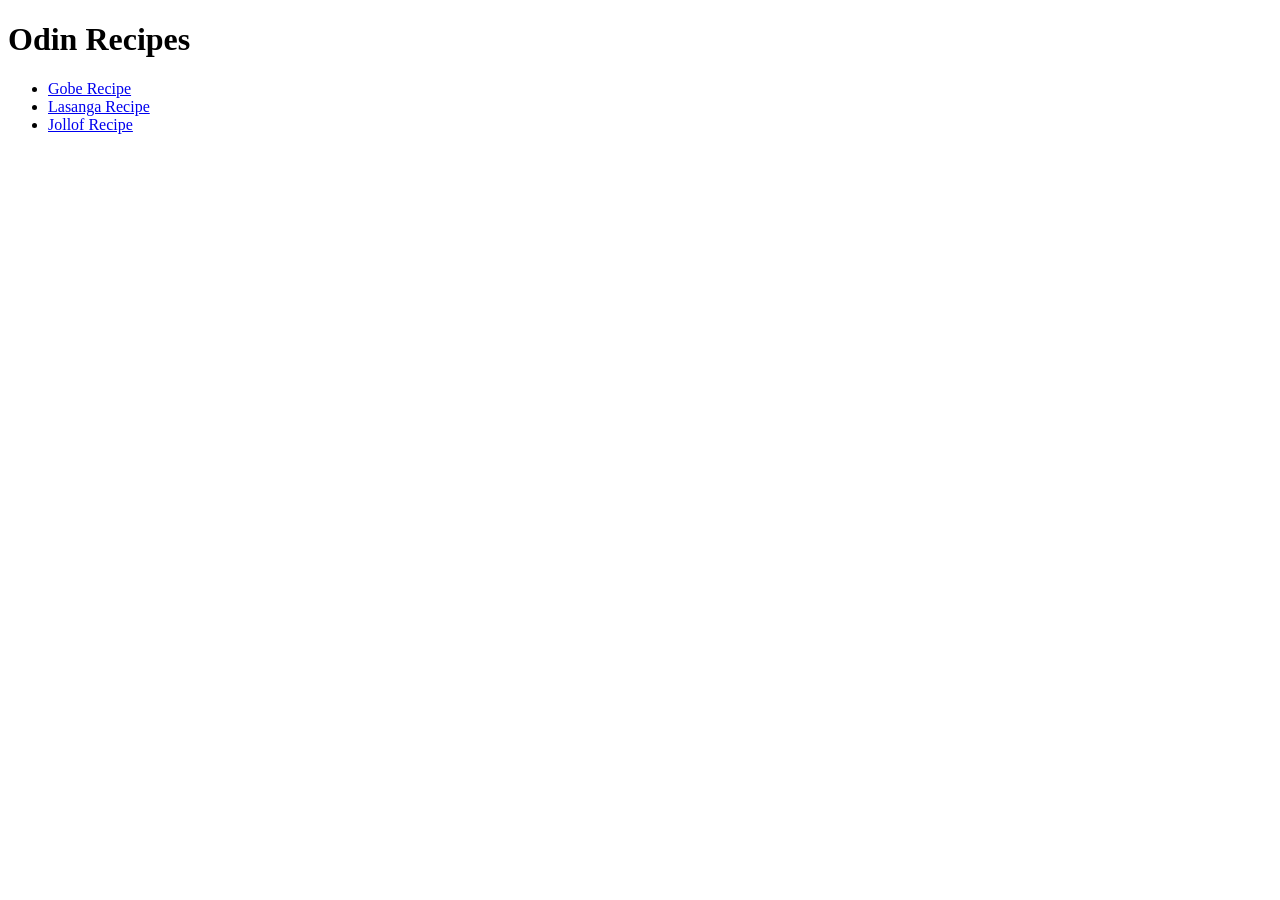
<file: odin_recipes/index.html>
<!DOCTYPE html>
<html lang="en">
<head>
    <meta charset="UTF-8">
    <meta name="viewport" content="width=device-width, initial-scale=1.0">
    <title>Odin Recipes</title>
</head>
<body>
    <h1>Odin Recipes</h1>

    <ul>
        <li><a href="recipes/gobe.html">Gobe Recipe</a></li>
        <li><a href="recipes/lasanga.html">Lasanga Recipe</a></li>
        <li><a href="recipes/jollof.html">Jollof Recipe</a></li>
    </ul>
</body>
</html>
</file>
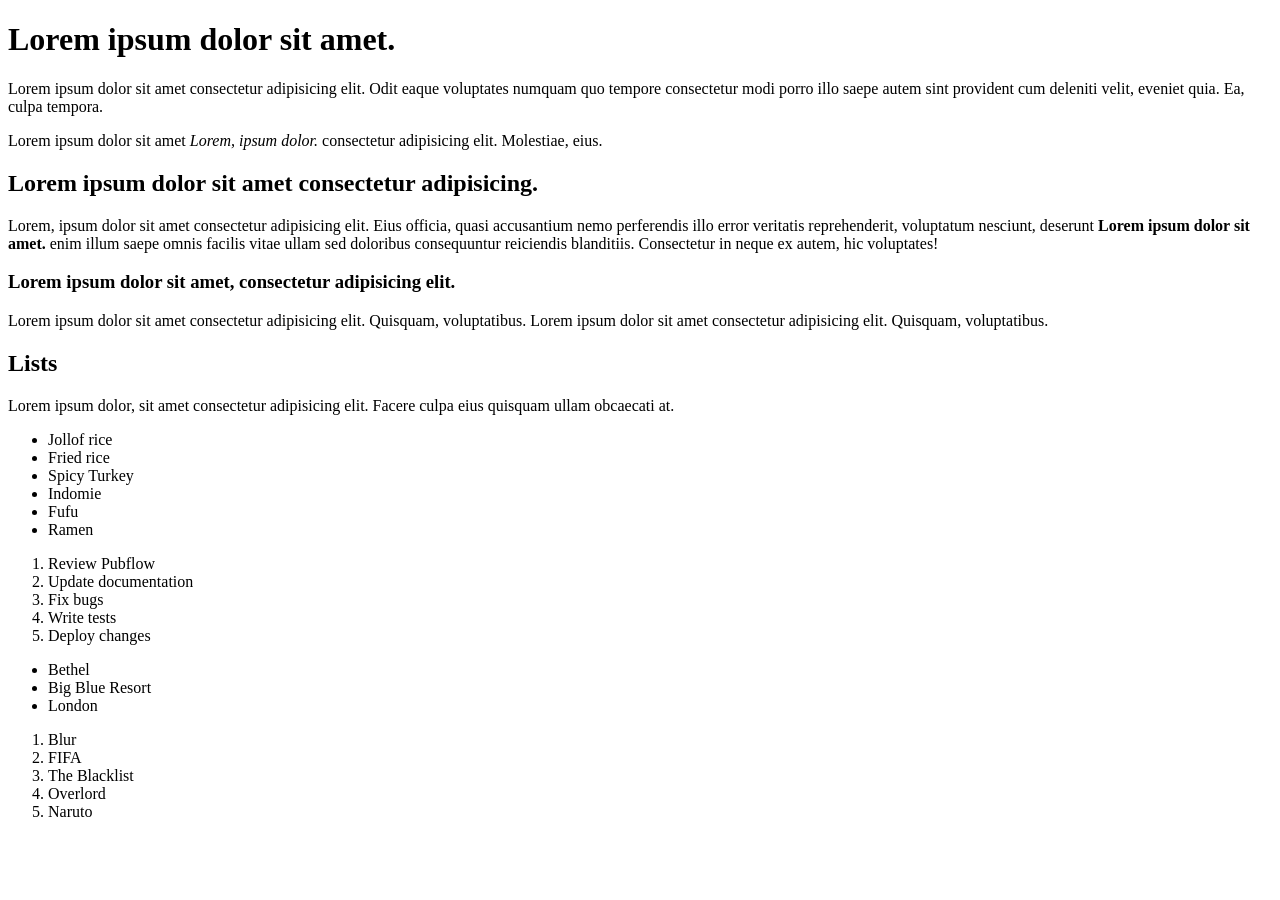
<file: html_boilerplate.html>
<!DOCTYPE html>
<html lang="en">
<head>
    <meta charset="UTF-8">
    <meta name="viewport" content="width=device-width, initial-scale=1.0">
    <title>HTML Basics - Working with Texts & Lists</title>
</head>
<body>
    <h1>Lorem ipsum dolor sit amet.</h1>
    <p>Lorem ipsum dolor sit amet consectetur adipisicing elit. Odit eaque voluptates numquam quo tempore consectetur modi porro illo saepe autem sint provident cum deleniti velit, eveniet quia. Ea, culpa tempora.</p>
    <p>Lorem ipsum dolor sit amet <em>Lorem, ipsum dolor.</em> consectetur adipisicing elit. Molestiae, eius.</p>
    <h2>Lorem ipsum dolor sit amet consectetur adipisicing.</h2>
    <p>Lorem, ipsum dolor sit amet consectetur adipisicing elit. Eius officia, quasi accusantium nemo perferendis illo error veritatis reprehenderit, voluptatum nesciunt, deserunt <strong>Lorem ipsum dolor sit amet.</strong> enim illum saepe omnis facilis vitae ullam sed doloribus consequuntur reiciendis blanditiis. Consectetur in neque ex autem, hic voluptates!</p>
    <h3>Lorem ipsum dolor sit amet, consectetur adipisicing elit.</h3>
    <p>Lorem ipsum dolor sit amet consectetur adipisicing elit. Quisquam, voluptatibus. Lorem ipsum dolor sit amet consectetur adipisicing elit. Quisquam, voluptatibus.</p>

    <h2>Lists</h2>
    <p>Lorem ipsum dolor, sit amet consectetur adipisicing elit. Facere culpa eius quisquam ullam obcaecati at.</p>

    <ul>
        <li>Jollof rice</li>
        <li>Fried rice</li>
        <li>Spicy Turkey</li>
        <li>Indomie</li>
        <li>Fufu</li>
        <li>Ramen</li>
    </ul>

    <ol>
        <li>Review Pubflow</li>
        <li>Update documentation</li>
        <li>Fix bugs</li>
        <li>Write tests</li>
        <li>Deploy changes</li>
    </ol>

    <ul>
        <li>Bethel</li>
        <li>Big Blue Resort</li>
        <li>London</li>
    </ul>

    <ol>
        <li>Blur</li>
        <li>FIFA</li>
        <li>The Blacklist</li>
        <li>Overlord</li>
        <li>Naruto</li>
    </ol>
</body>
</html>
</file>
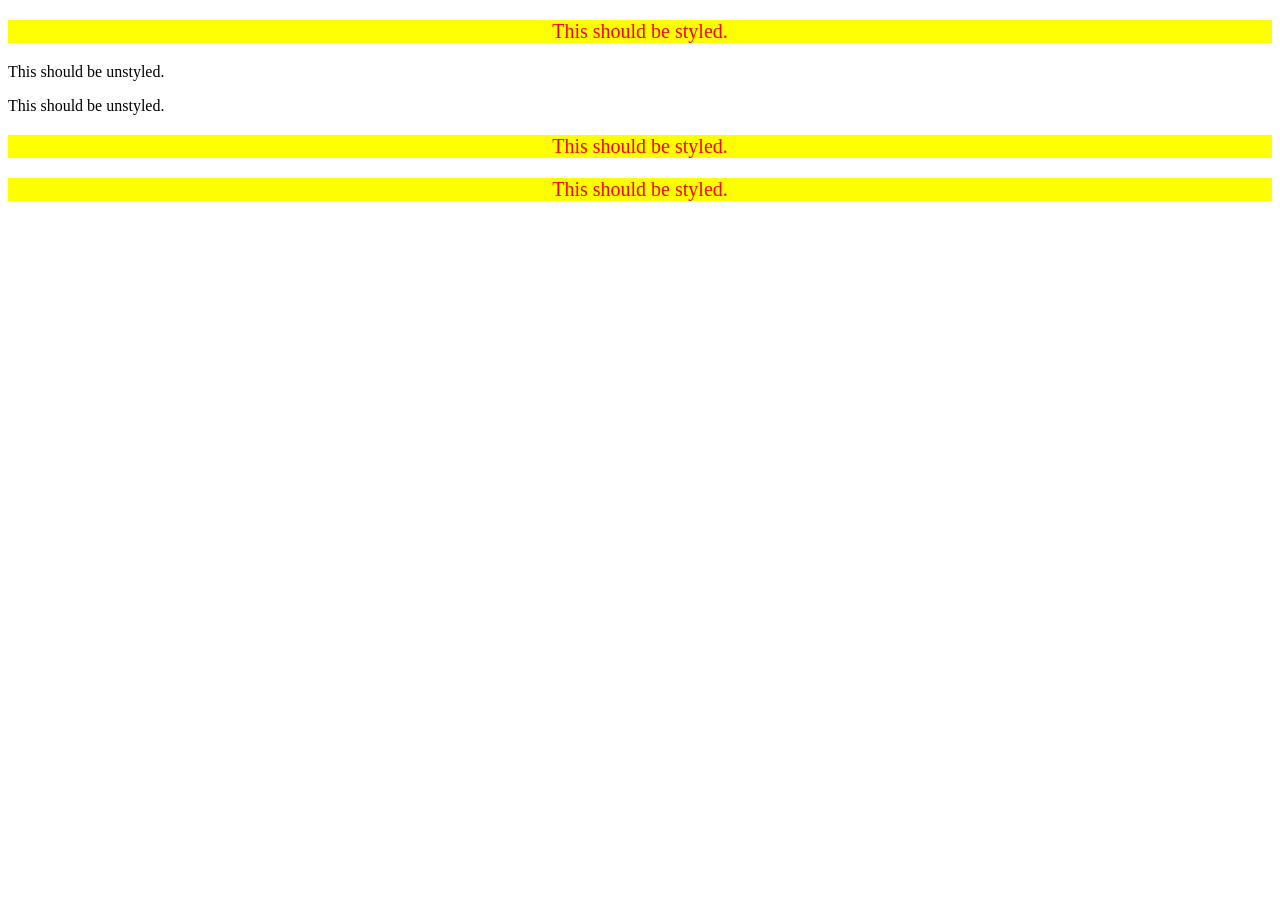
<file: css_practice/five_descendant_combinator.html>
<!DOCTYPE html>
<html lang="en">
  <head>
    <meta charset="UTF-8">
    <meta http-equiv="X-UA-Compatible" content="IE=edge">
    <meta name="viewport" content="width=device-width, initial-scale=1.0">
    <title>Descendant Combinator</title>
    <link rel="stylesheet" href="five_descendant_combinator.css">
  </head>
  <body>
    <div class="container">
      <p class="text">This should be styled.</p>
    </div>
    <p class="text">This should be unstyled.</p>
    <p class="text">This should be unstyled.</p>
    <div class="container">
      <p class="text">This should be styled.</p>
      <p class="text">This should be styled.</p>
    </div>
  </body>
</html>
</file>
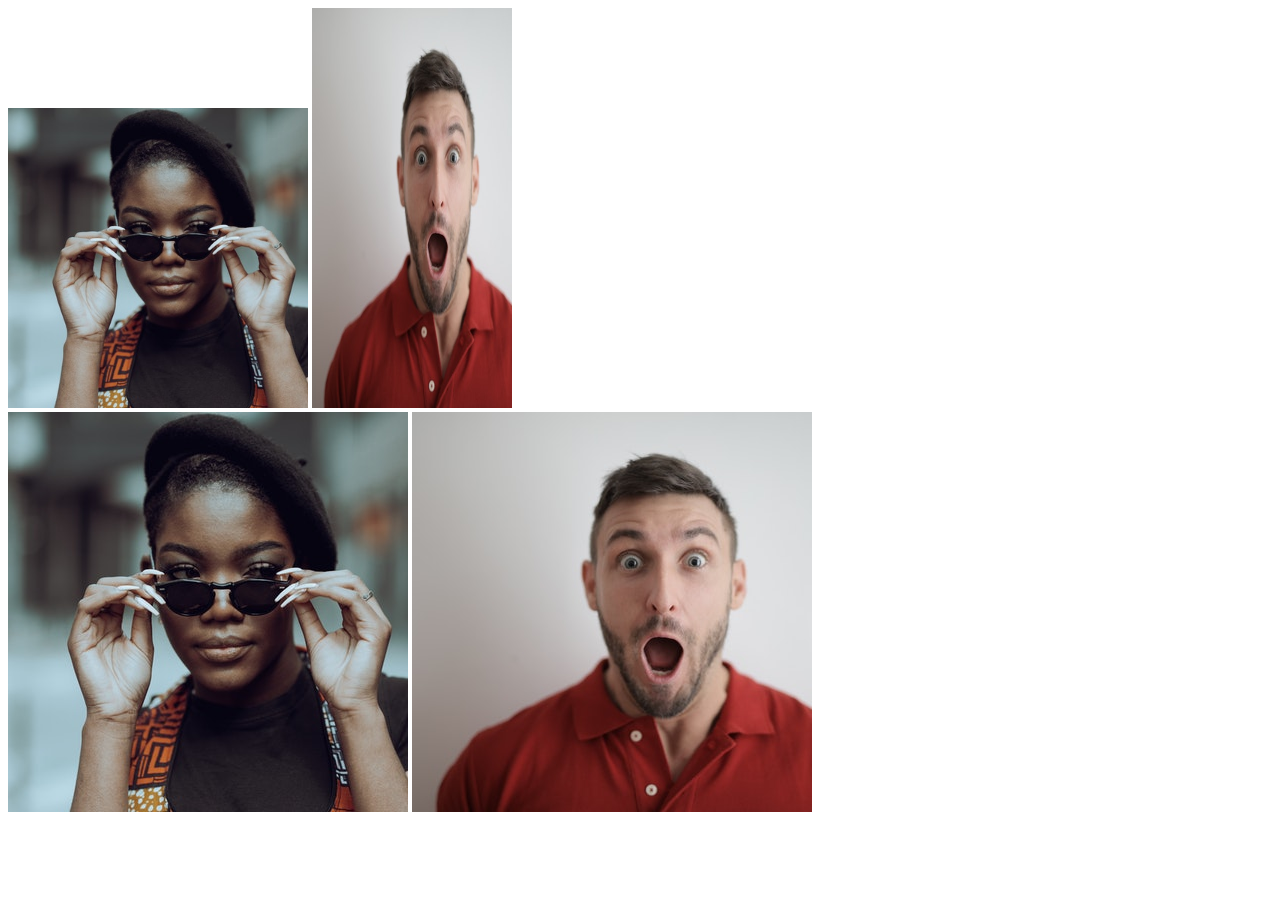
<file: css_practice/four_chaining_selectors.html>
<!DOCTYPE html>
<html lang="en">
  <head>
    <meta charset="UTF-8">
    <meta http-equiv="X-UA-Compatible" content="IE=edge">
    <meta name="viewport" content="width=device-width, initial-scale=1.0">
    <title>Chaining Selectors</title>
    <link rel="stylesheet" href="four_chaining_selectors.css">
  </head>
  <body>
    <!-- Use the classes BELOW this line -->
    <div>
      <img class="avatar proportioned" src="../images/pexels-katho-mutodo-8434791.jpg" alt="Woman with glasses">
      <img class="avatar distorted" src="../images/pexels-andrea-piacquadio-3777931.jpg" alt="Man with surprised expression">
    </div>
    <!-- Use the classes ABOVE this line -->
    <div>
      <img class="original proportioned" src="../images/pexels-katho-mutodo-8434791.jpg" alt="Woman with glasses">
      <img class="original distorted" src="../images/pexels-andrea-piacquadio-3777931.jpg" alt="Man with surprised expression">
    </div>
  </body>
</html>
</file>
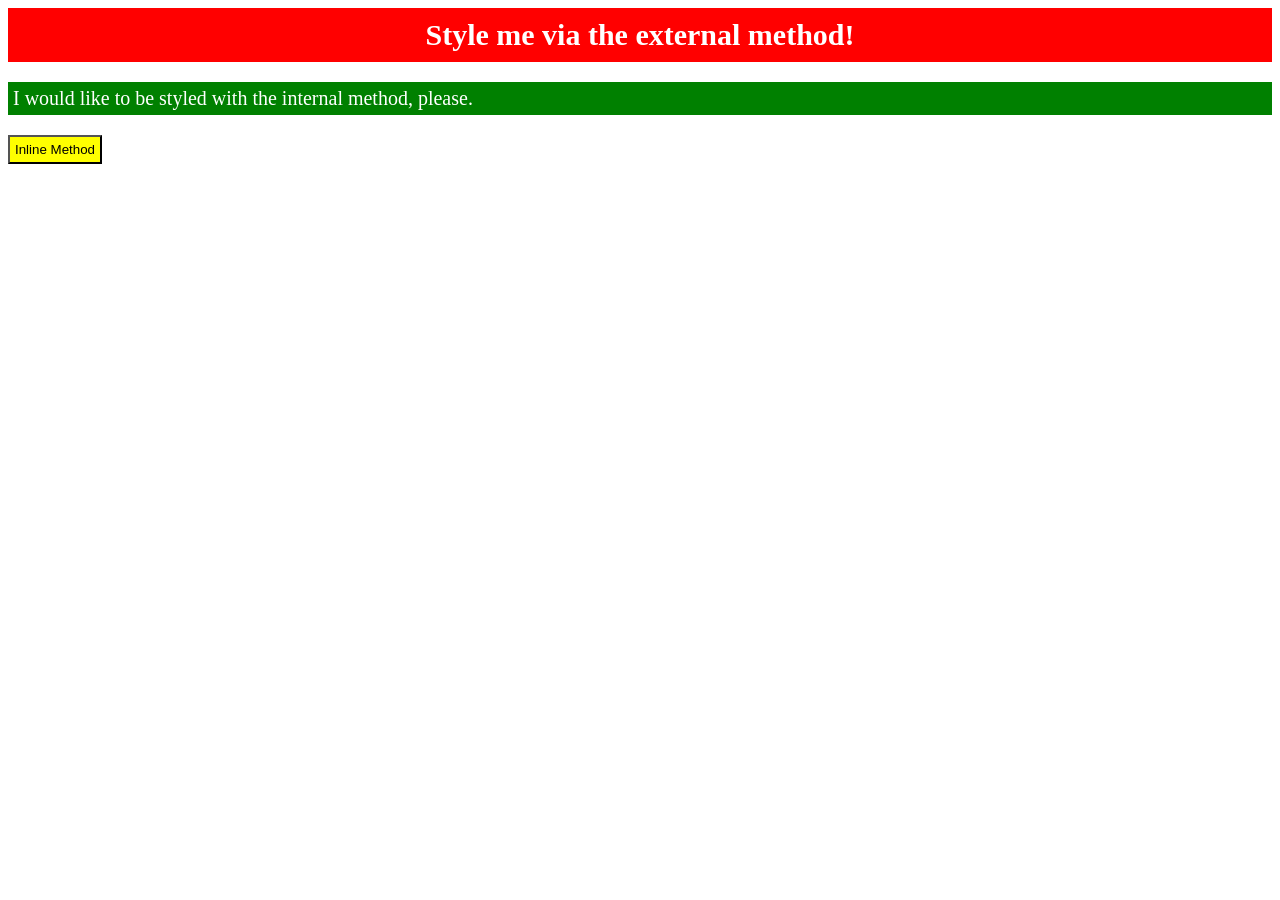
<file: css_practice/one_css_methods.html>
<!DOCTYPE html>
<html lang="en">
  <head>
    <meta charset="UTF-8">
    <meta http-equiv="X-UA-Compatible" content="IE=edge">
    <meta name="viewport" content="width=device-width, initial-scale=1.0">
    <title>Methods for Adding CSS</title>
    <link rel="stylesheet" href="one_css_methods_style.css">
    <style>
      p {
        color: white;
        background-color: green;
        font-size: 20px;
        padding: 5px;
      }
    </style>
  </head>
  <body>
    <div>Style me via the external method!</div>
    <p>I would like to be styled with the internal method, please.</p>
    <button style="background-color: yellow; padding: 5px;">Inline Method</button>
  </body>
</html>
</file>
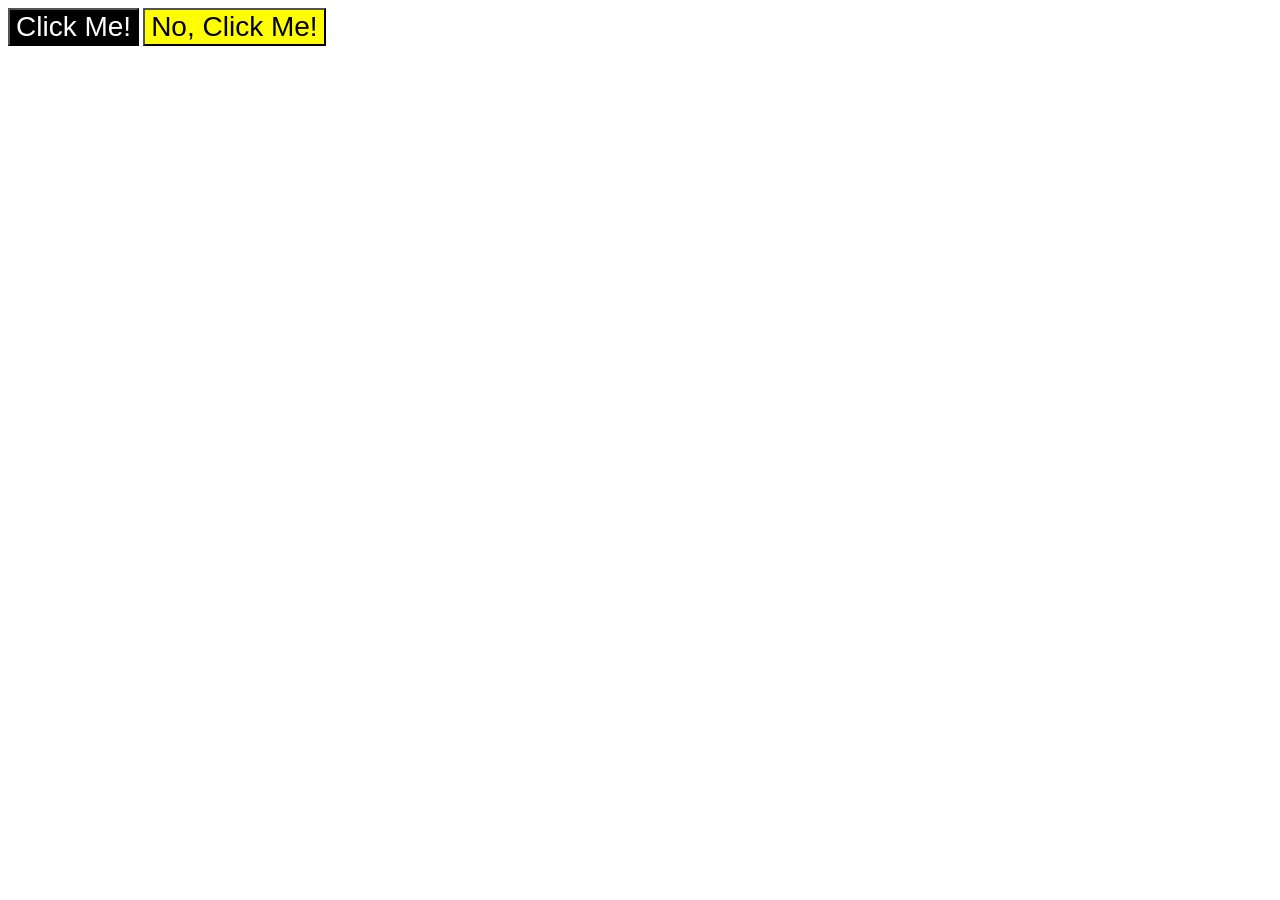
<file: css_practice/three_grouping_selectors.html>
<!DOCTYPE html>
<html lang="en">
  <head>
    <meta charset="UTF-8">
    <meta http-equiv="X-UA-Compatible" content="IE=edge">
    <meta name="viewport" content="width=device-width, initial-scale=1.0">
    <title>Grouping Selectors</title>
    <link rel="stylesheet" href="three_grouping_selectors.css">
  </head>
  <body>
    <button id="first">Click Me!</button>
    <button id="second">No, Click Me!</button>
  </body>
</html>
</file>
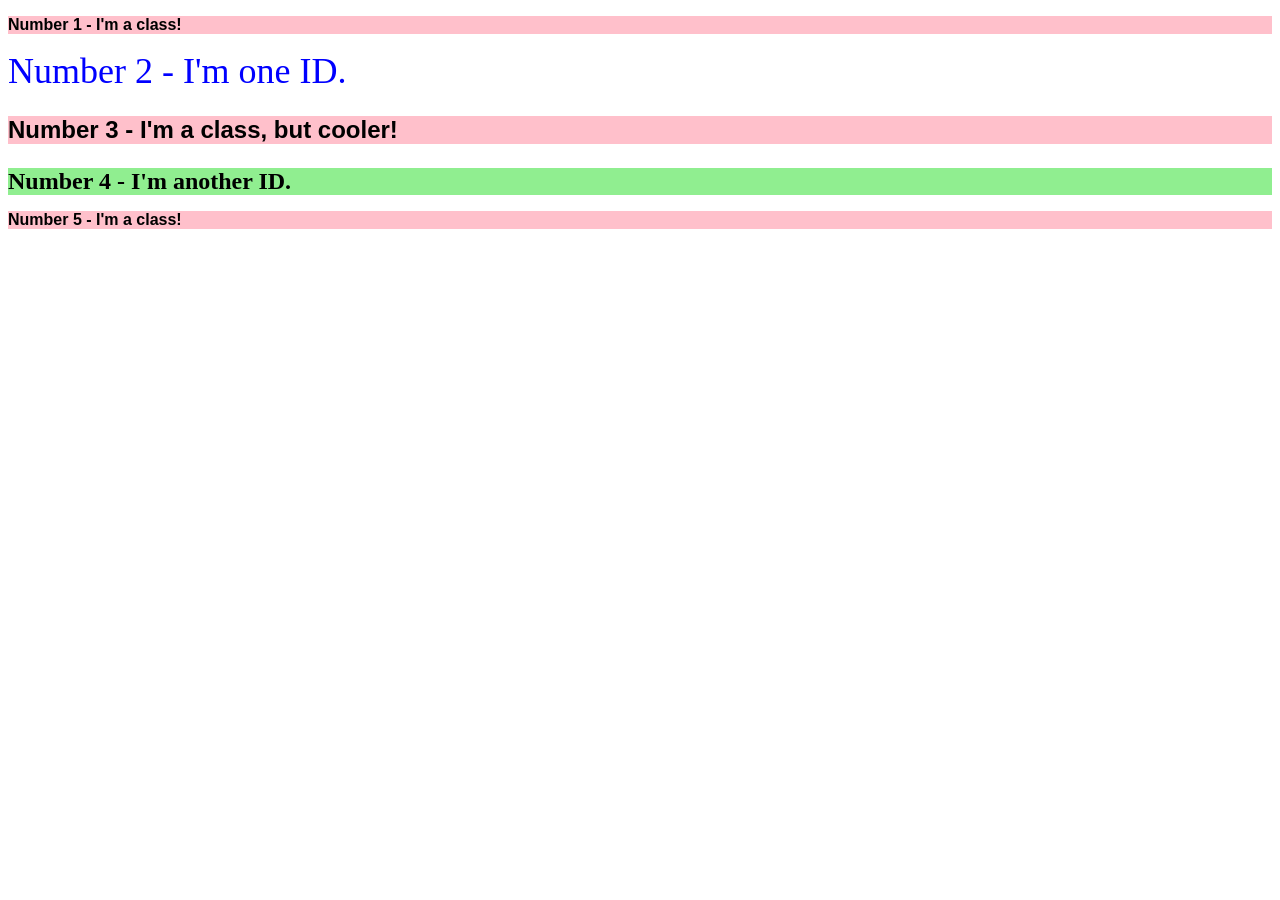
<file: css_practice/two_class_id_selectors.html>
<!DOCTYPE html>
<html lang="en">
  <head>
    <meta charset="UTF-8">
    <meta http-equiv="X-UA-Compatible" content="IE=edge">
    <meta name="viewport" content="width=device-width, initial-scale=1.0">
    <title>Class and ID Selectors</title>
    <link rel="stylesheet" href="two_class_id_selectors.css">
  </head>
  <body>
    <p class="odd">Number 1 - I'm a class!</p>
    <div id="second">Number 2 - I'm one ID.</div>
    <p class="odd third">Number 3 - I'm a class, but cooler!</p>
    <div id="fourth">Number 4 - I'm another ID.</div>
    <p class="odd">Number 5 - I'm a class!</p>
  </body>
</html>
</file>
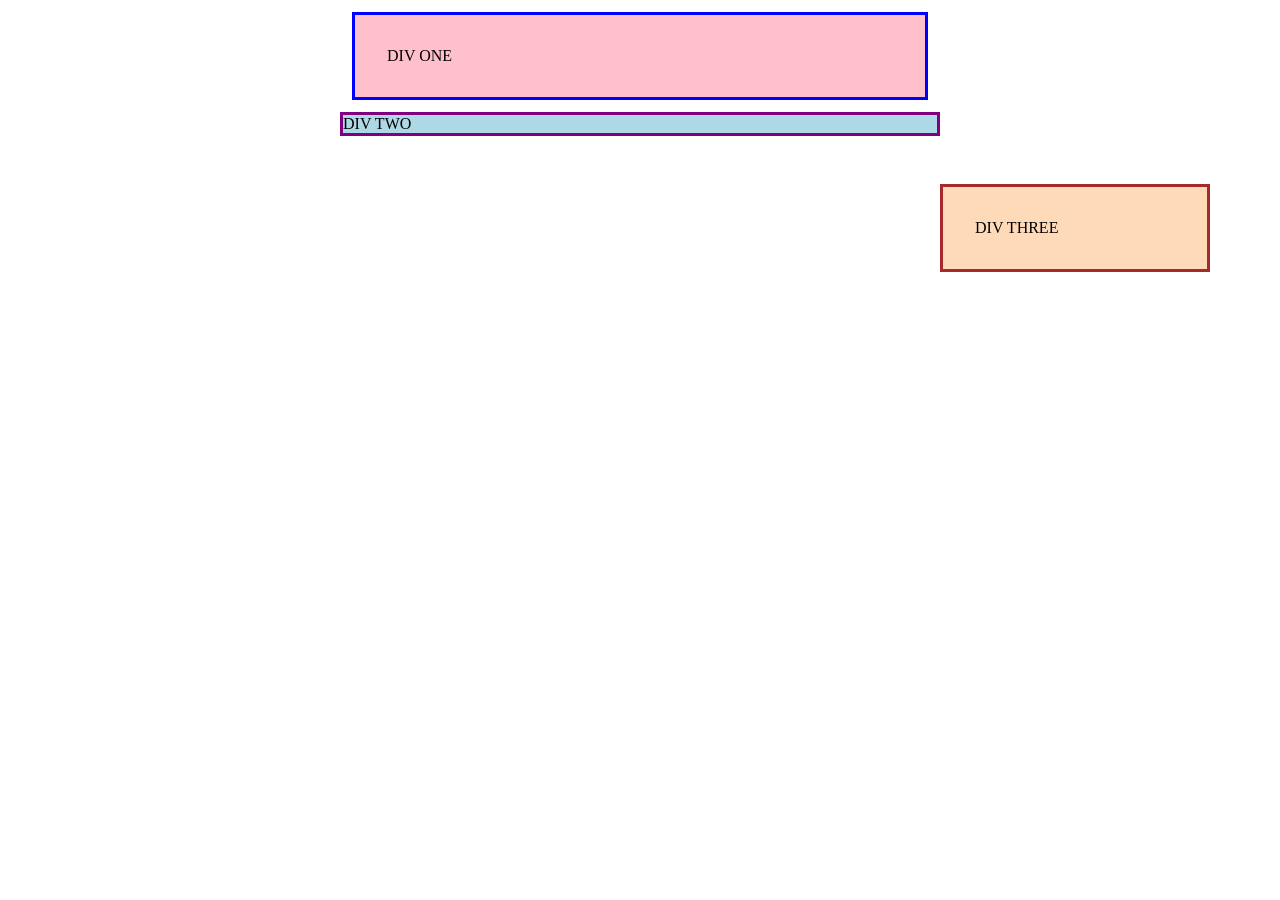
<file: css_practice/block_and_inline/margin_and_padding_one.html>
<!DOCTYPE html>
<html lang="en">
  <head>
    <meta charset="UTF-8">
    <meta http-equiv="X-UA-Compatible" content="IE=edge">
    <meta name="viewport" content="width=device-width, initial-scale=1.0">
    <title>Margin and Padding exercise</title>
    <link rel="stylesheet" href="margin_and_padding_one_style.css">
  </head>
  <body>
    <div class="one">
      DIV ONE
    </div>
    <div class="two">
      DIV TWO
    </div>
    <div class="three">
      DIV THREE
    </div>
  </body>
</html>
</file>
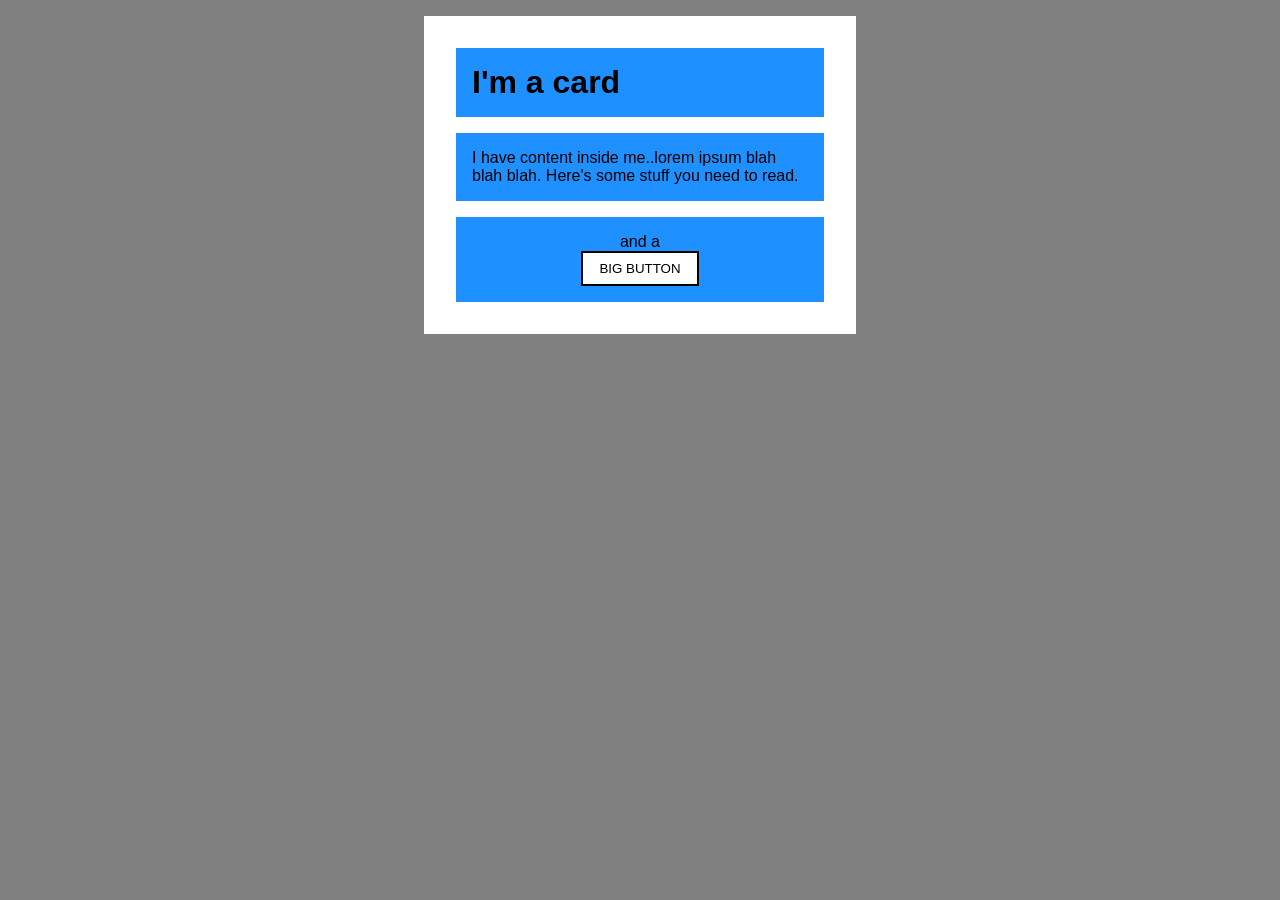
<file: css_practice/block_and_inline/margin_and_padding_two.html>
<!DOCTYPE html>
<html lang="en">
  <head>
    <meta charset="UTF-8">
    <meta http-equiv="X-UA-Compatible" content="IE=edge">
    <meta name="viewport" content="width=device-width, initial-scale=1.0">
    <title>Margin and Padding exercise 2</title>
    <link rel="stylesheet" href="margin_and_padding_two_style.css">
  </head>
  <body>
    <div class="card">
      <h1 class="title">I'm a card</h1>
      <div class="content">I have content inside me..lorem ipsum blah blah blah. Here's some stuff you need to read.</div>
      <div class="button-container">and a <button>BIG BUTTON</button></div>
    </div>
  </body>
</html>
</file>
<file: css_practice/five_descendant_combinator.css>
div p {
    background-color: yellow;
    color: red;
    text-align: center;
    font-size: 20px;
}
</file>
<file: css_practice/four_chaining_selectors.css>
.avatar.proportioned {
  width: 300px;
  object-fit: cover;
}

.avatar.distorted {
  width: 200px;
  height: 400px;
  object-fit: fill;
}
</file>
<file: css_practice/one_css_methods_style.css>
div {
    background-color: red;
    font-size: 30px;
    text-align: center;
    padding: 10px 0;
    color: white;
    font-weight: bold;
}
</file>
<file: css_practice/three_grouping_selectors.css>
button {
    font-size: 28px;
    font-family: Arial, Helvetica, sans-serif;
}

#first {
    color: white;
    background-color: black;
}

#second {
    background-color: yellow;
}
</file>
<file: css_practice/two_class_id_selectors.css>
/* Add CSS Styling */
.odd {
    background: pink;
    font-family: Verdana, Geneva, Tahoma, sans-serif;
    font-weight: bold;
}

#second {
    font-size: 36px;
    color: blue;
}

.odd.third {
    font-size: 24px;
}

#fourth {
    background: lightgreen;
    font-weight: bold;
    font-size: 24px;
}
</file>
<file: css_practice/block_and_inline/margin_and_padding_one_style.css>
body {
  max-width: 600px;
  margin: 0 auto;
}

.one {
  background: pink;
  border: 3px solid blue;
  /* CHANGE ME */
  padding: 32px;
  margin: 12px;
}

.two {
  background: lightblue;
  border: 3px solid purple;
  /* CHANGE ME */
  margin-bottom: 48px;
}

.three {
  background: peachpuff;
  border: 3px solid brown;
  width: 200px;
  /* CHANGE ME */
  padding: 32px;
  margin-left: 100%;
}
</file>
<file: css_practice/block_and_inline/margin_and_padding_two_style.css>
body {
  background: gray;
  font-family: sans-serif;
}

.card {
  width: 400px;
  background: white;
  margin: 16px auto;
  padding: 16px;
}

.title,
.content,
.button-container {
  background: dodgerblue;
  padding: 16px;
  margin: 16px;
}

.button-container {
  text-align: center;
}

button {
  background: white;
  display: block;
  margin: 0 auto;
  padding: 8px 16px;
  border: 2px solid black;
}
</file>
